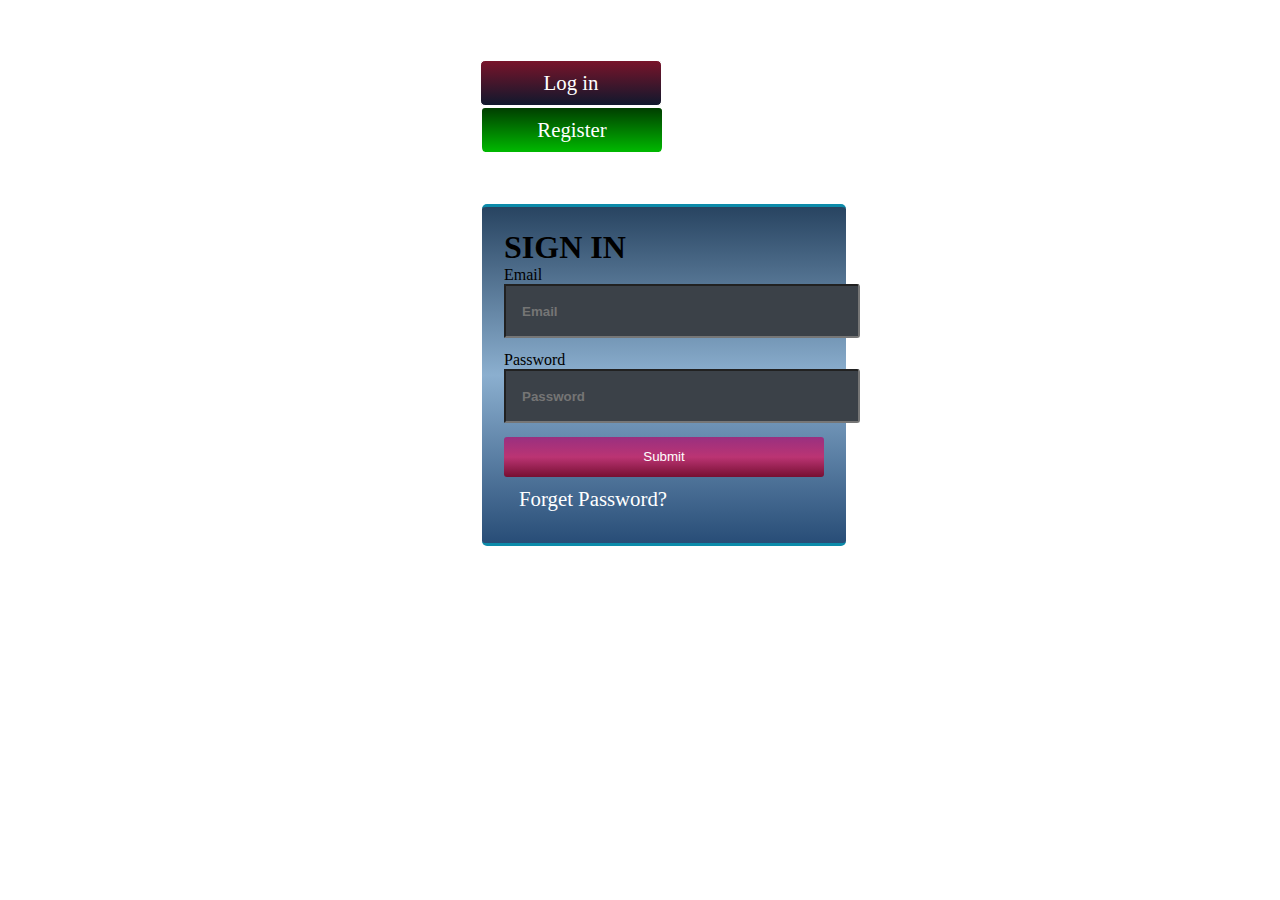
<file: index.html>
<!DOCTYPE html>
<html lang="en">
<head>
    <meta charset="UTF-8">
    <meta http-equiv="X-UA-Compatible" content="IE=edge">
    <meta name="viewport" content="width=device-width, initial-scale=1.0">
    <title>login</title>
    <!-- css -->
    <link rel="stylesheet" href="css/login.css">
    <!-- bootstrap stylesheet -->
    <link href="https://cdn.jsdelivr.net/npm/bootstrap@5.0.2/dist/css/bootstrap.min.css" rel="stylesheet" integrity="sha384-EVSTQN3/azprG1Anm3QDgpJLIm9Nao0Yz1ztcQTwFspd3yD65VohhpuuCOmLASjC" crossorigin="anonymous">
</head>
<body>

  <div id="container">
    <div id="tabs">
        <p id="lt" class="tabs" onclick="loginTabFun()">Log in</p>
        <p id="rt" class="tabs" onclick="regTabFun()">Register</p>

        <div id="clear"></div>
    </div>

    <div id="cont" class="login">
        <form id="login" class="comm">
          <h1 class="text-white">SIGN IN</h1>
          <label class="text-white" for="userName">Email</label>
            <input id="se" type="email" placeholder="Email" required/>
            <label class="text-white" for="userPw">Password</label>
            <input id="sp" type="password" placeholder="Password" required/>

            <input type="submit" onclick="login()" value="Submit"/>

            <p onclick="forTabFun()">Forget Password?</p>
        </form>
        <form id="register" class="comm">
          <h1 class="text-white">REGISTER</h1>
          <label class="text-white" for="userName">Email</label>
            <input id="re" type="email" placeholder="Email" required/>
            <label class="text-white" for="userPw">Password</label>
            <input id="rp" type="password" placeholder="Password" required/>
            <label class="text-white" for="userCpw"> Confirm Password</label>
            <input id="rrp" type="password" placeholder="Re write Password" required/>
            <input type="submit" onclick="register()" value="Submit"/>

        </form >
        <form id="forgot" class="comm">
        <h3>Forgot Password</h3>
        <form>
            <input id="fe" type="email" placeholder="Email" required/>
            <input type="submit" onclick="forgot()" value="Submit"/>
        </div>
        </div>
    </div>
</div>

      <!-- js script -->
      <script src="js/login.js"></script>

      <!-- bootstrap script -->

    <script src="https://cdn.jsdelivr.net/npm/bootstrap@5.0.2/dist/js/bootstrap.bundle.min.js" integrity="sha384-MrcW6ZMFYlzcLA8Nl+NtUVF0sA7MsXsP1UyJoMp4YLEuNSfAP+JcXn/tWtIaxVXM" crossorigin="anonymous"></script>
</body>
</html>
</file>
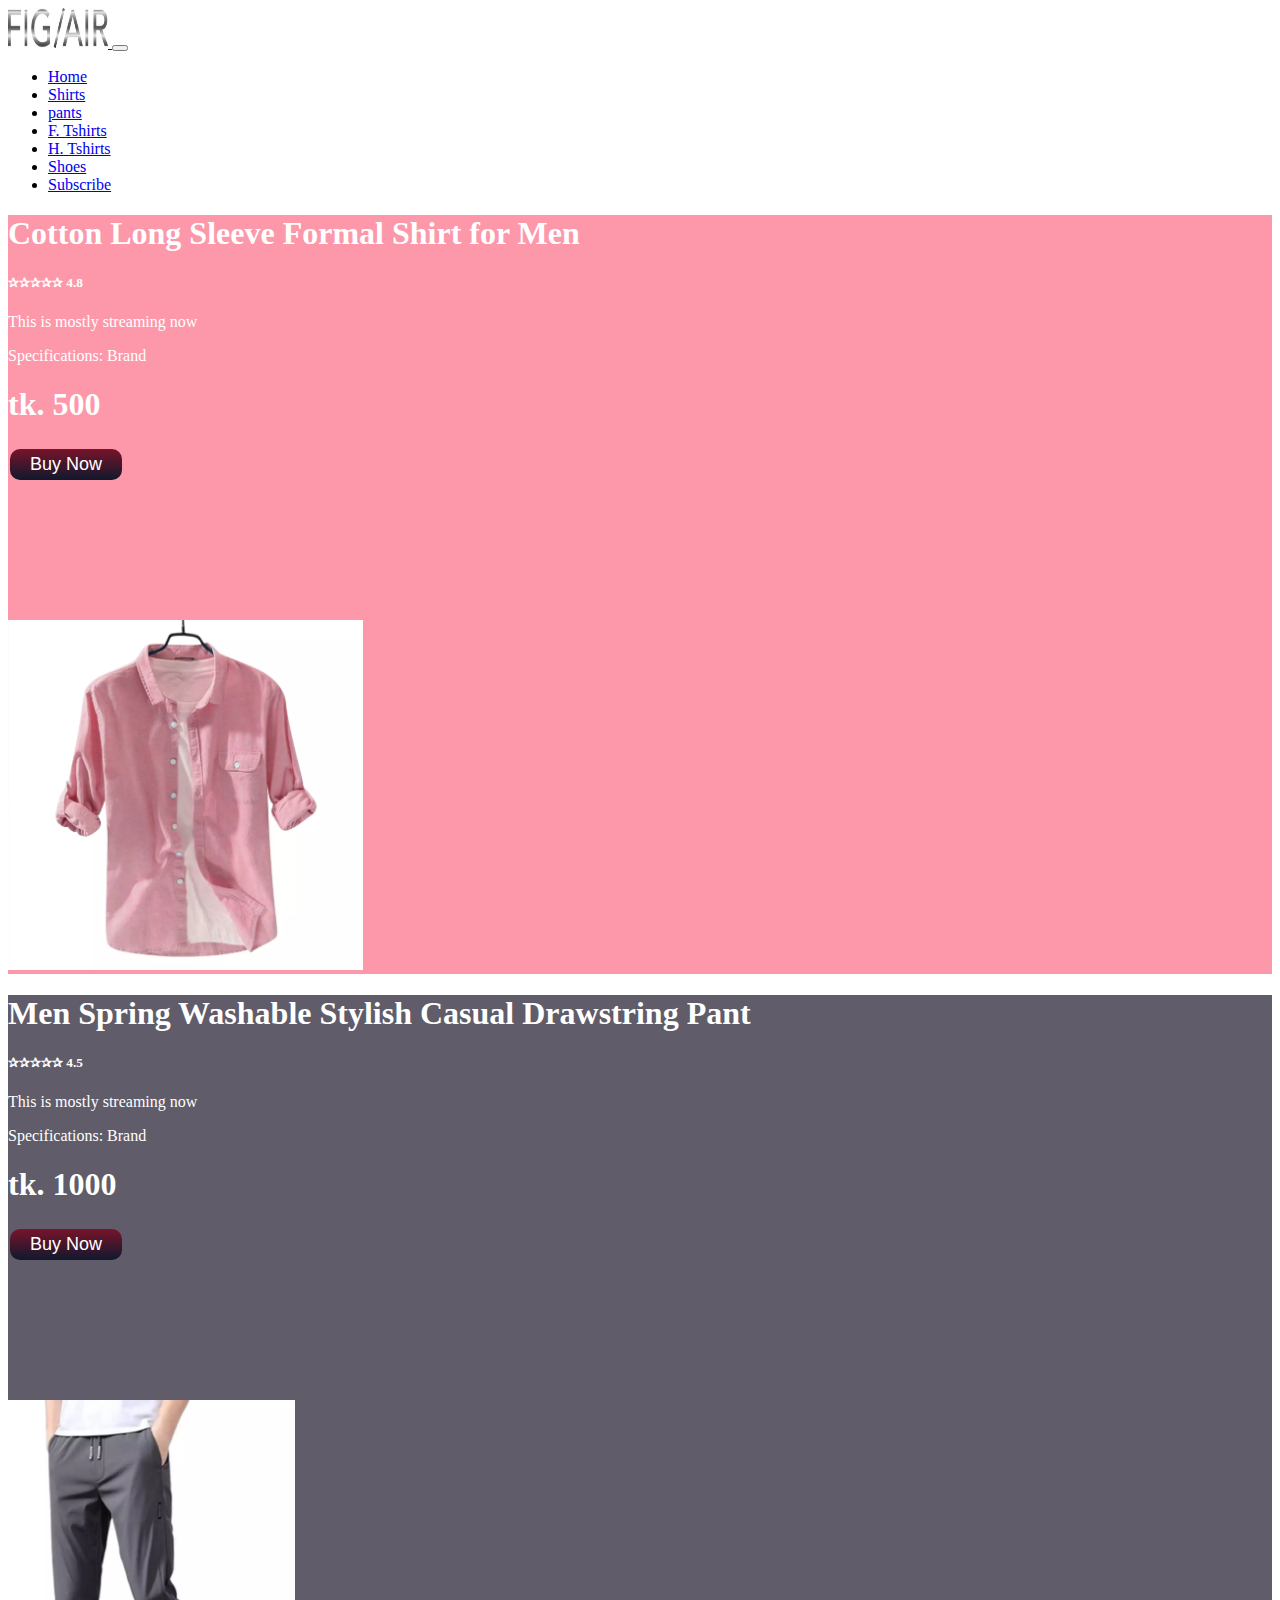
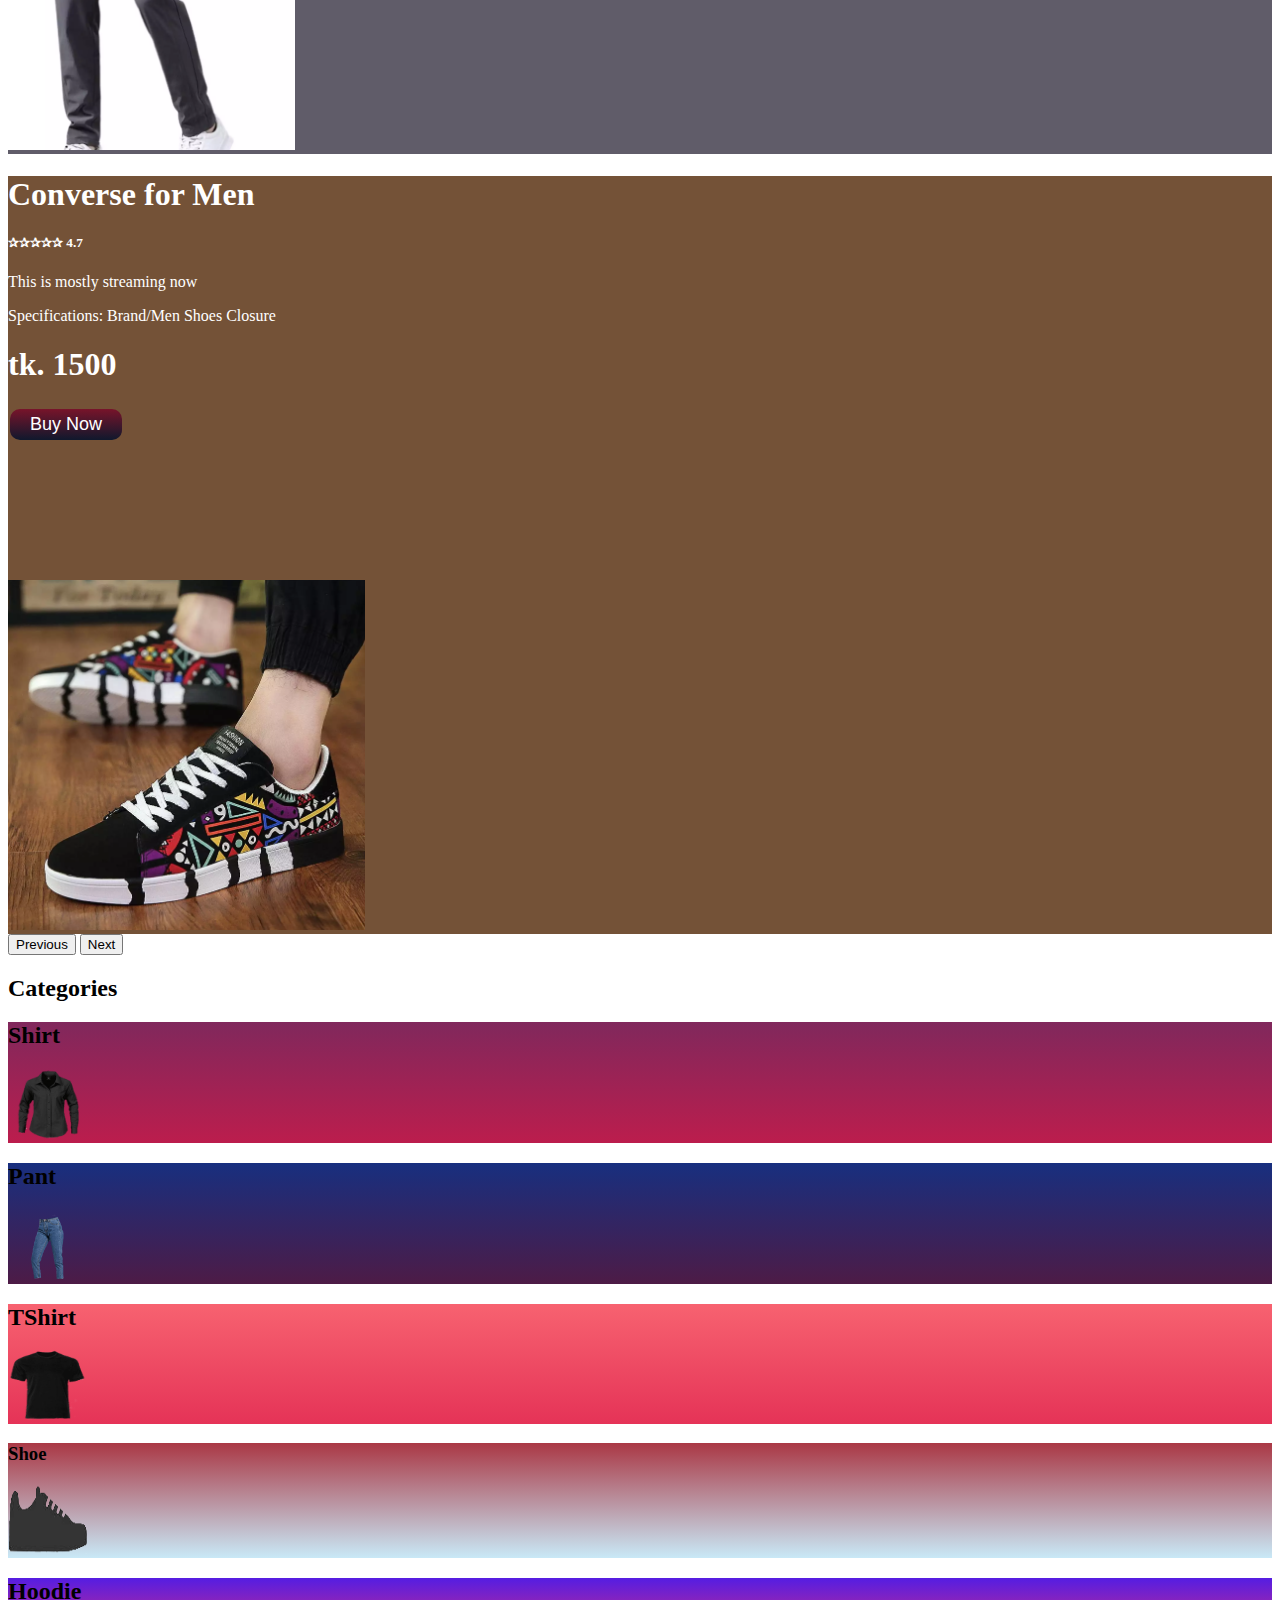
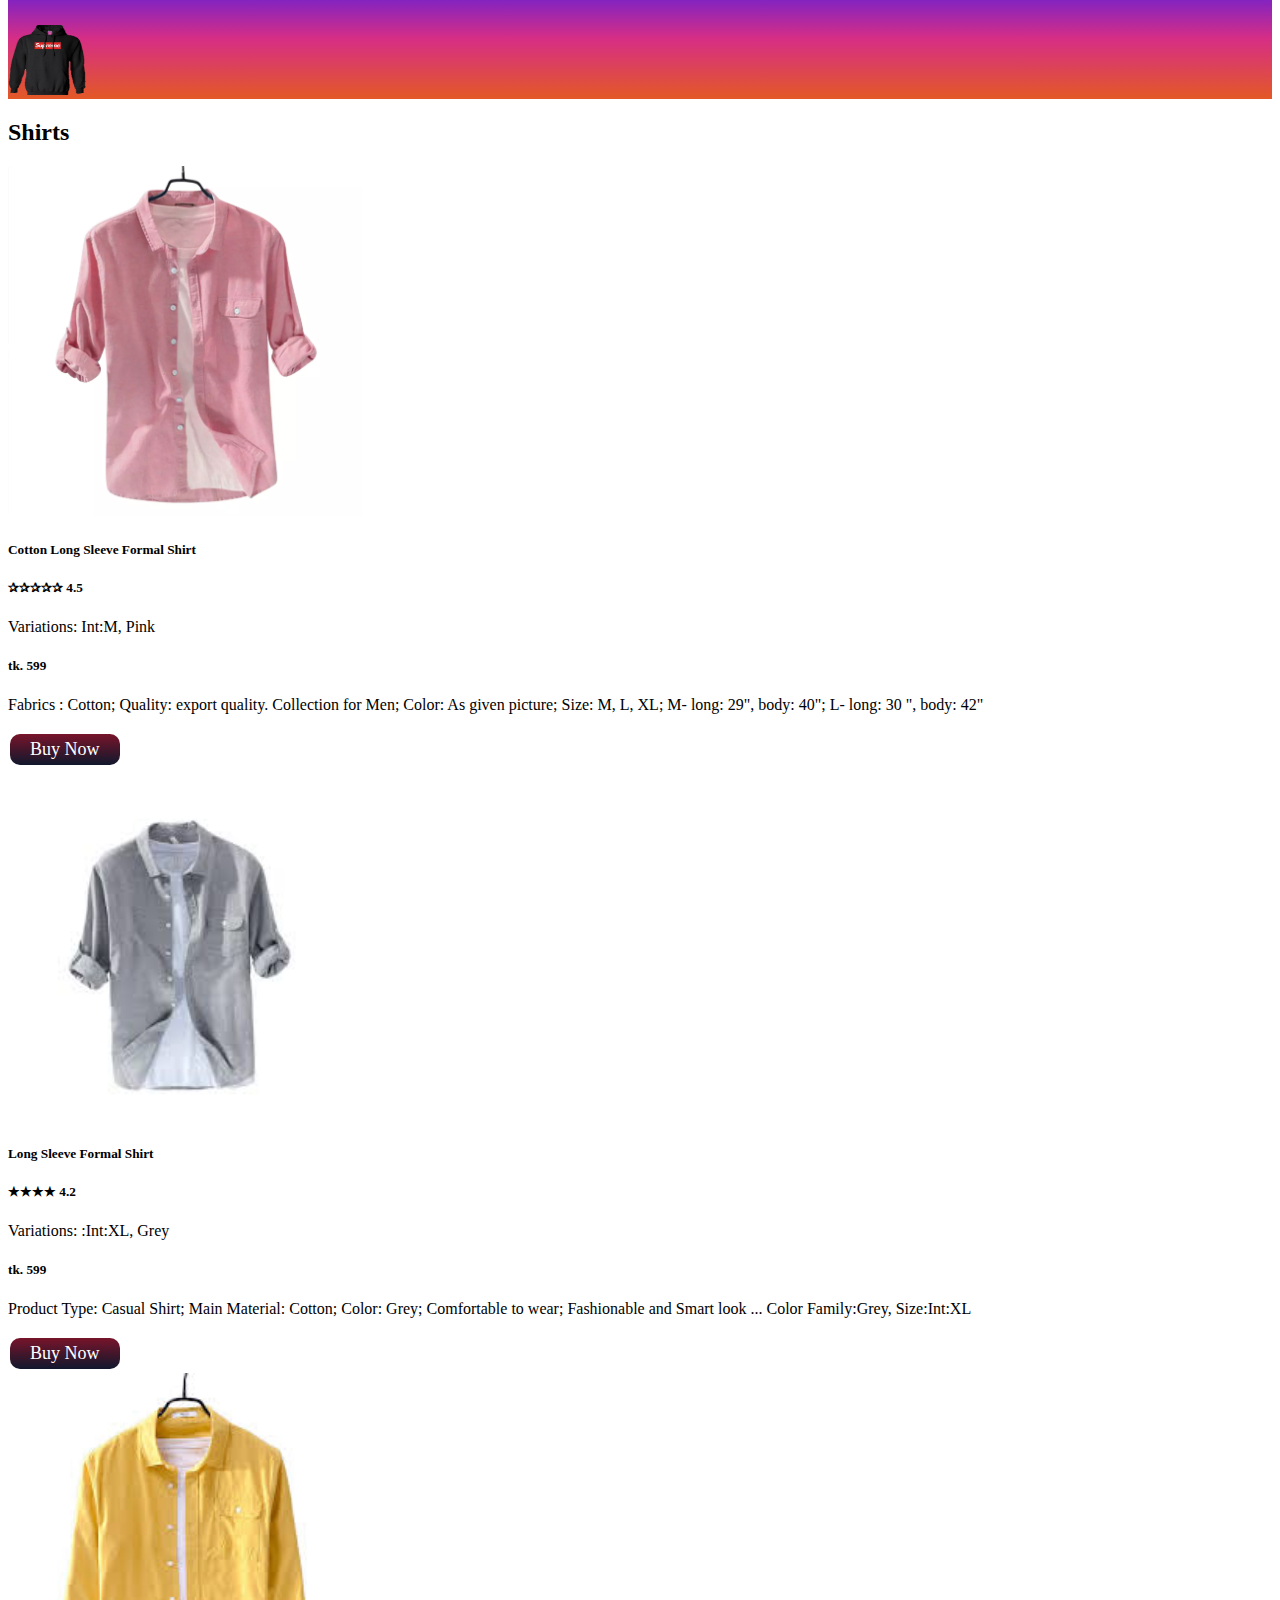
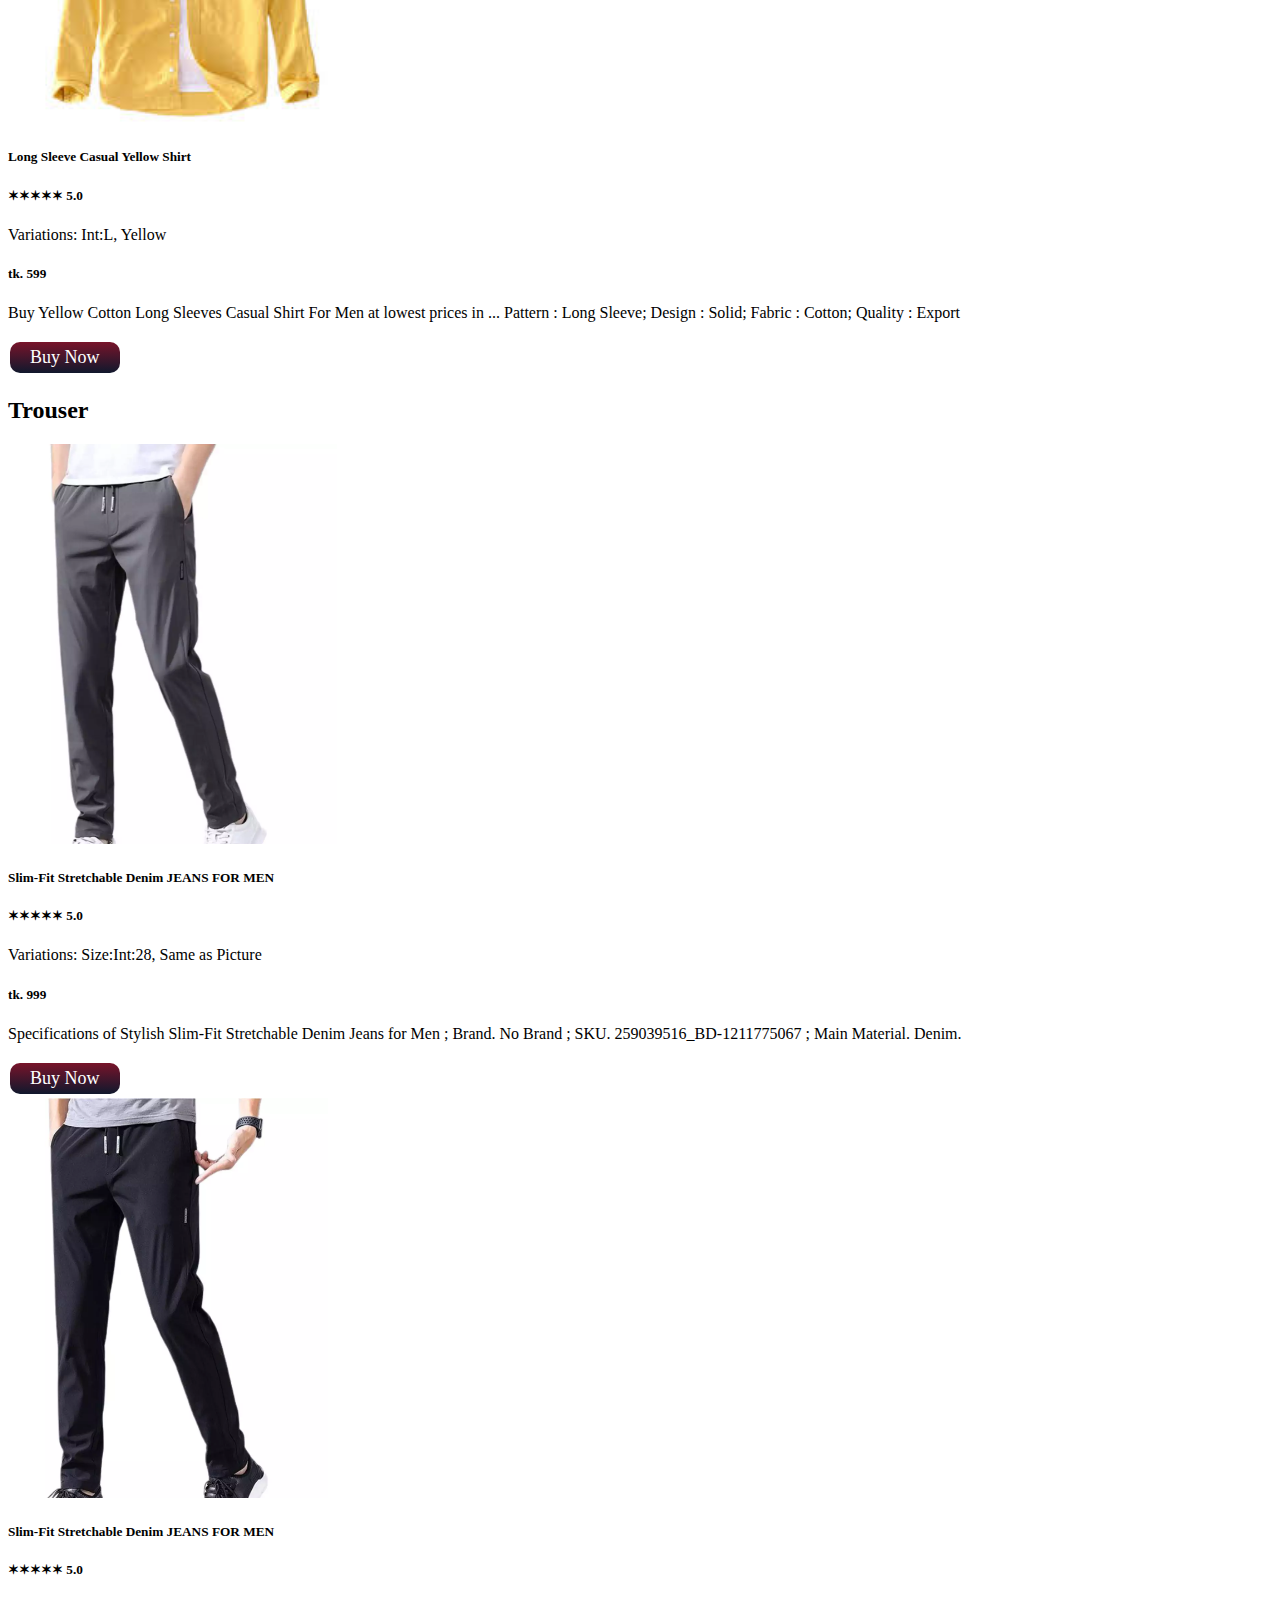
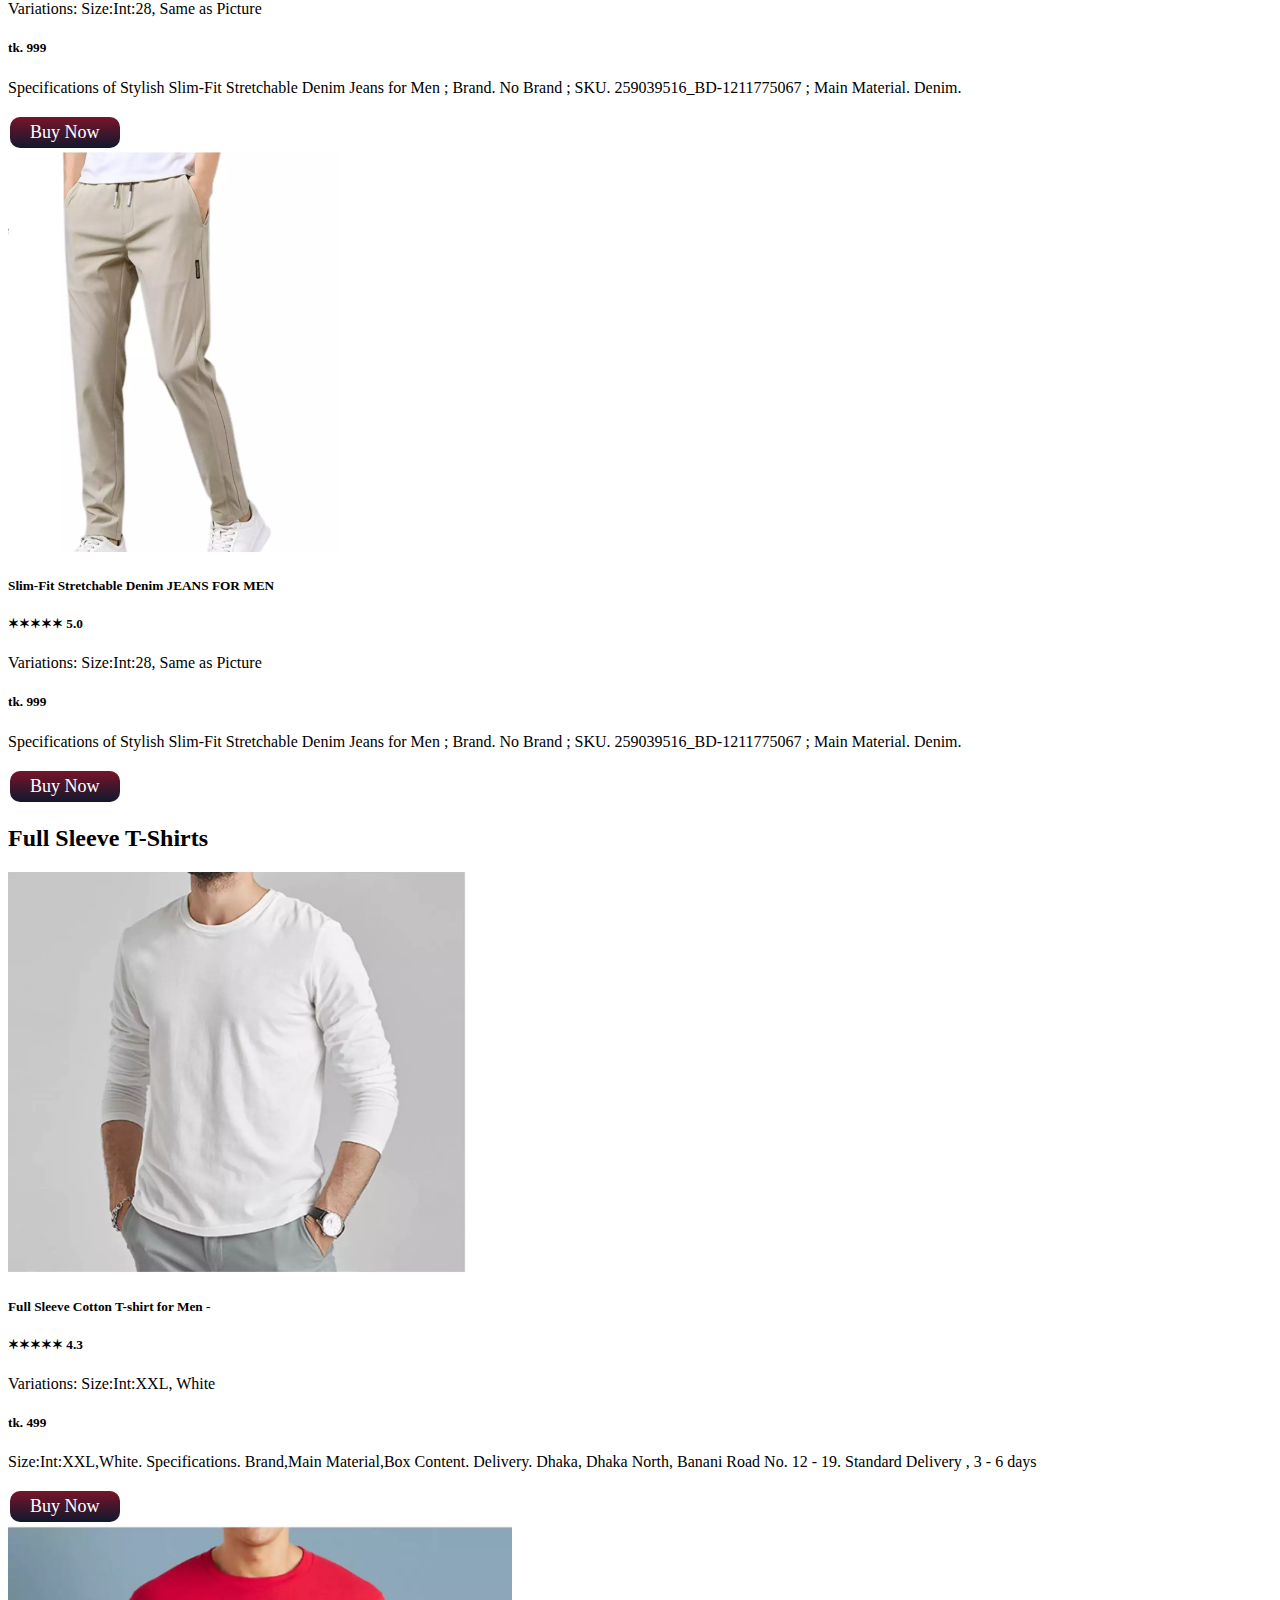
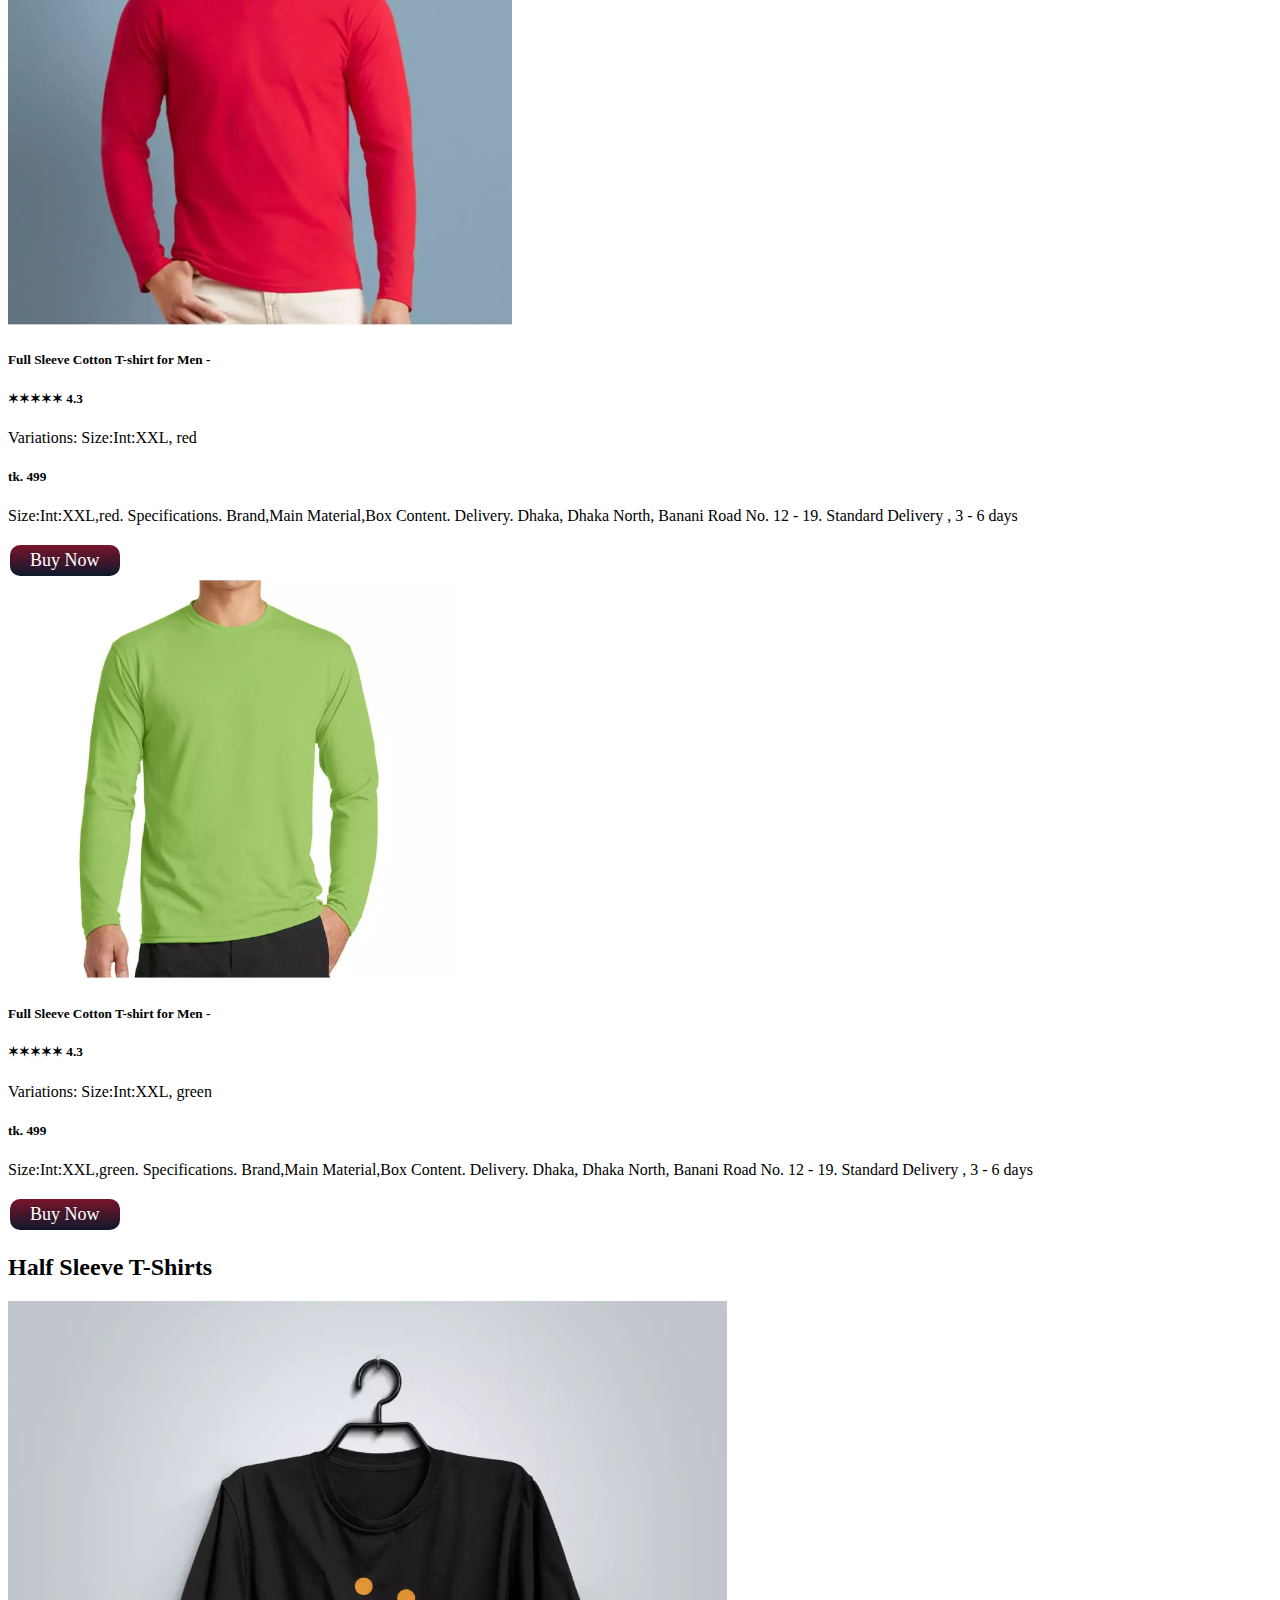
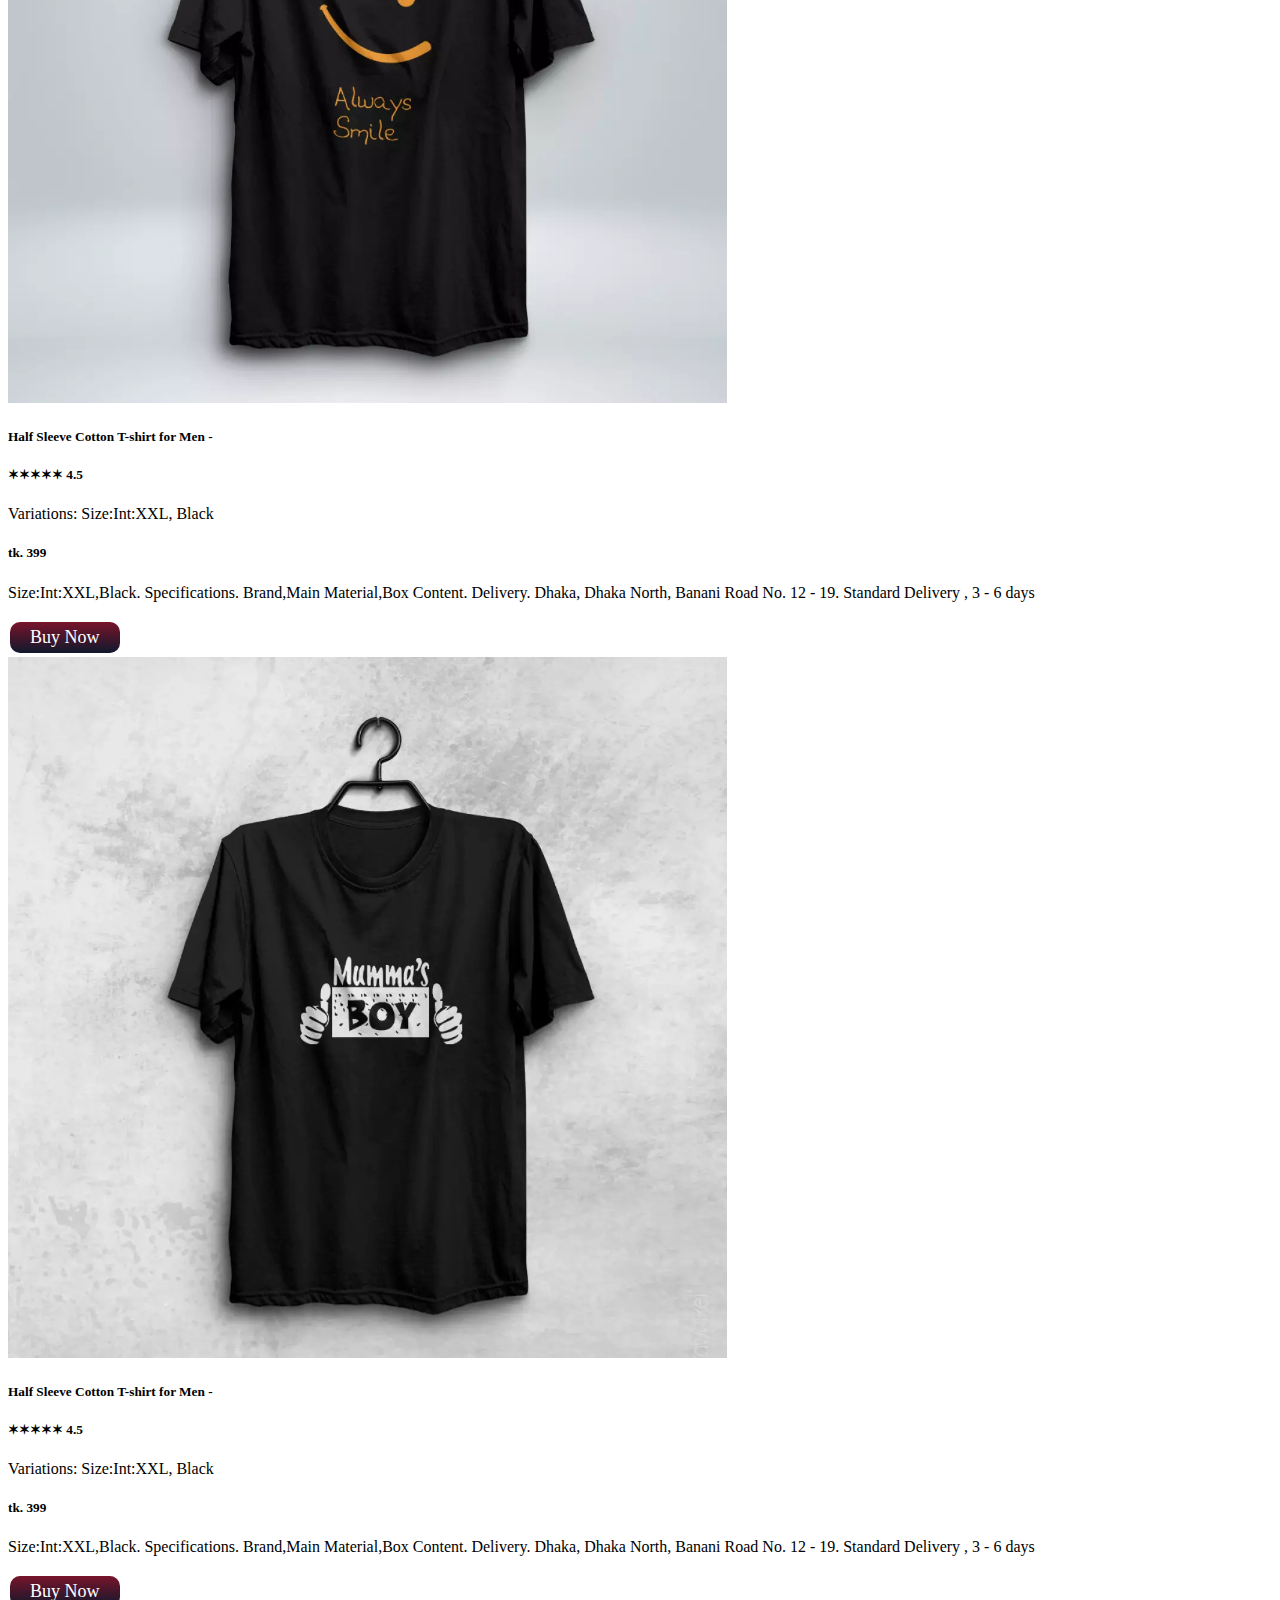
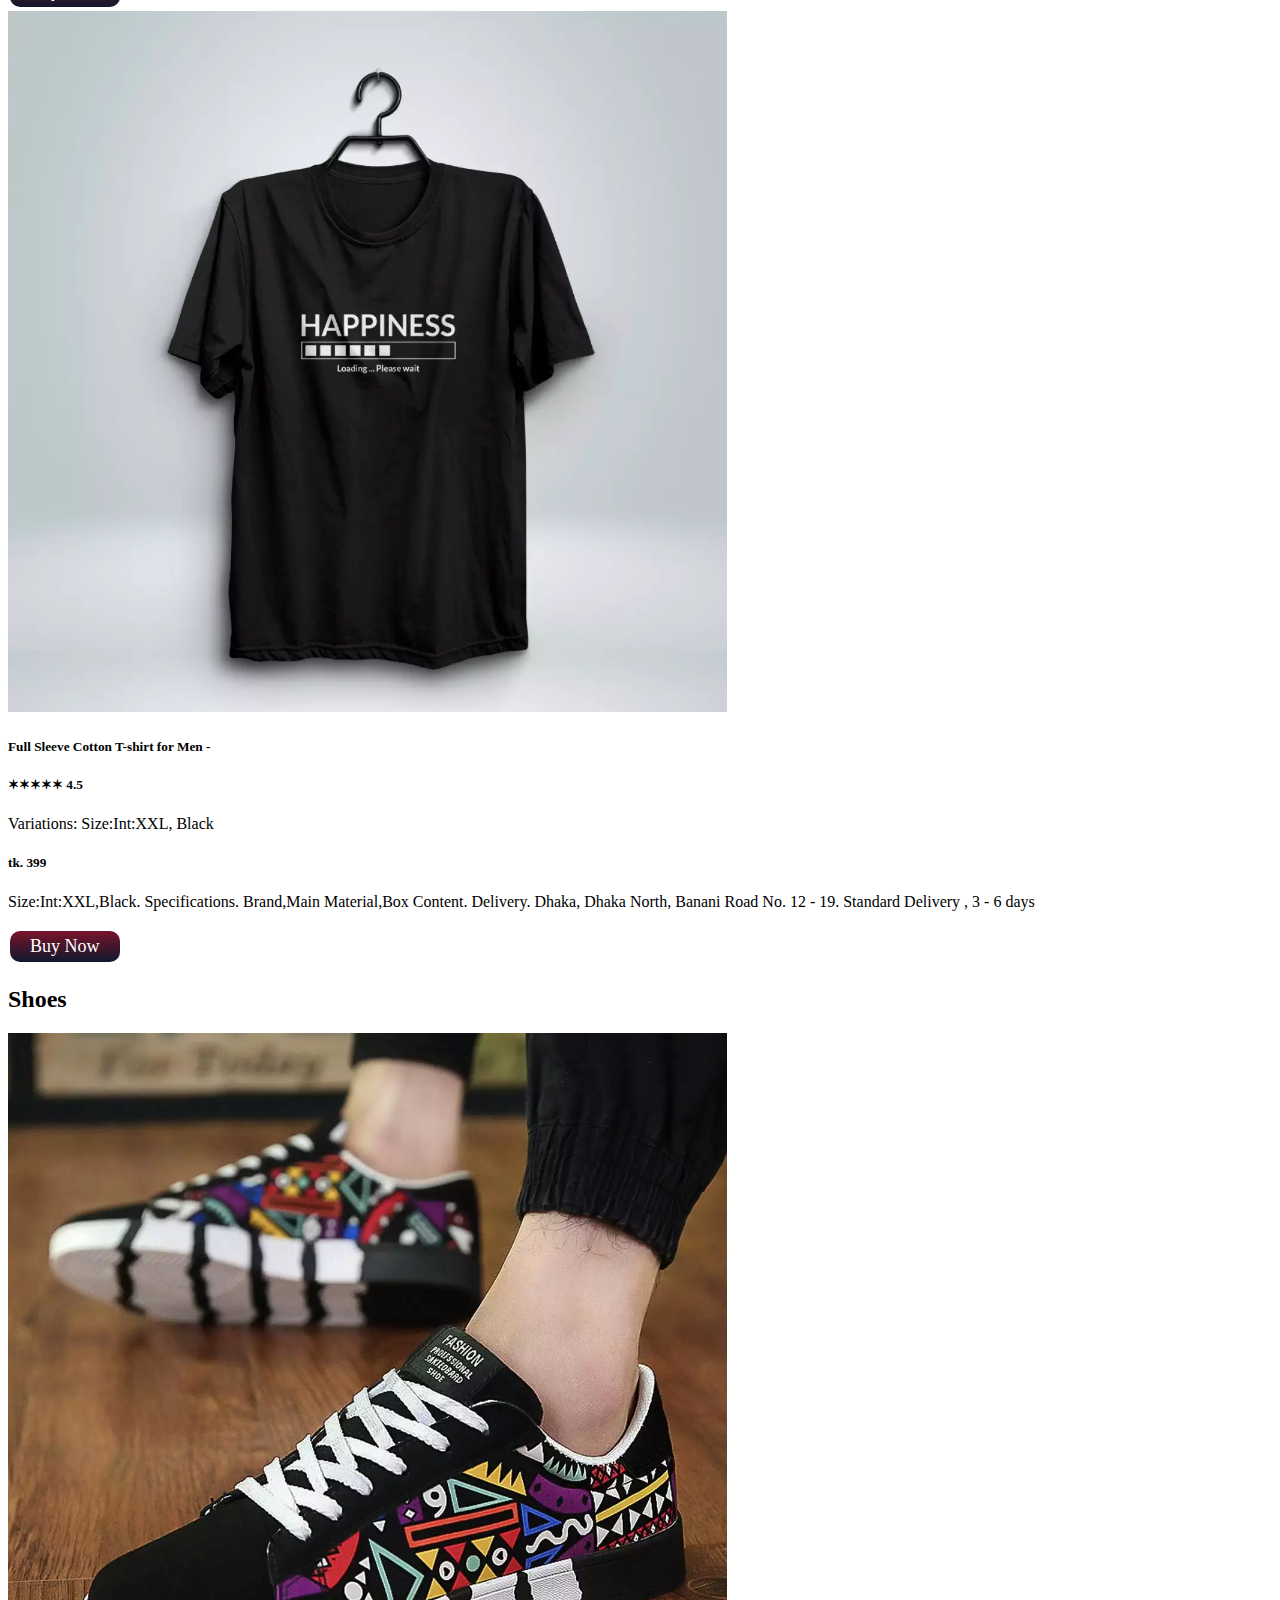
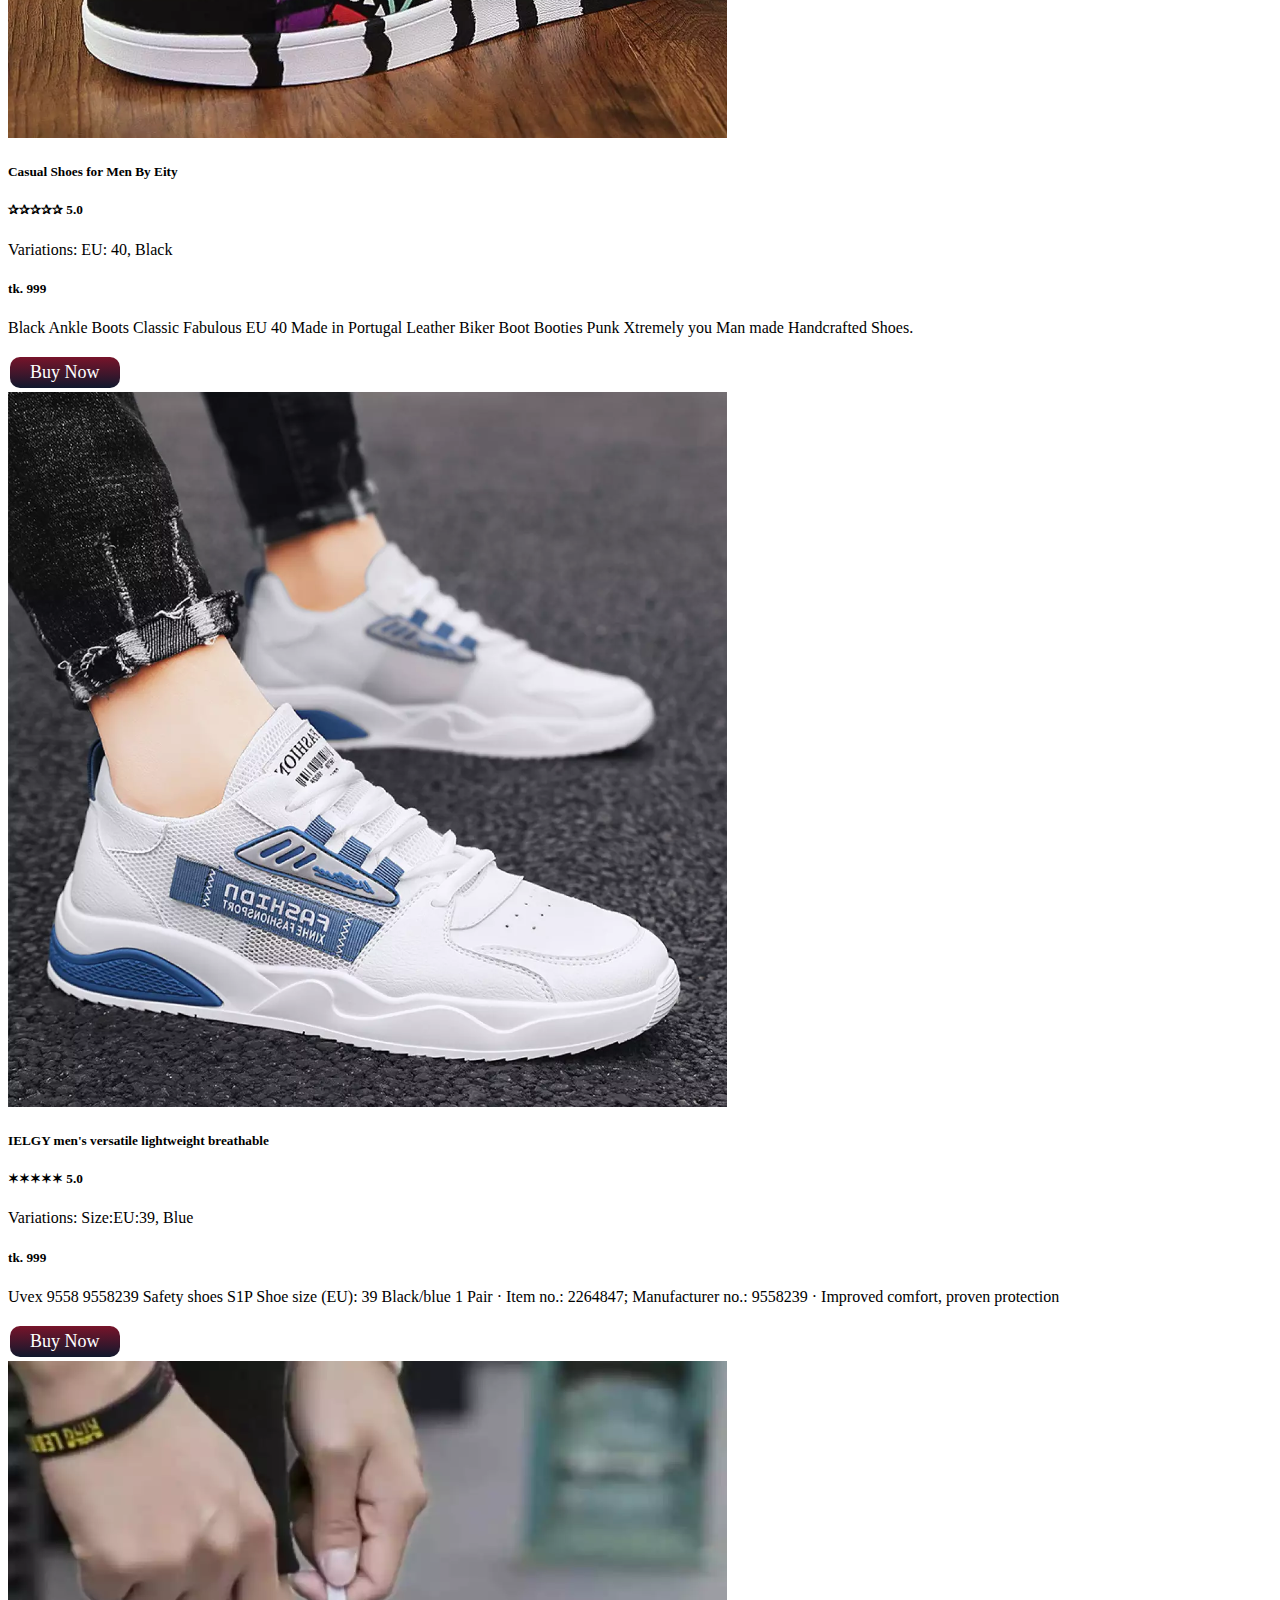
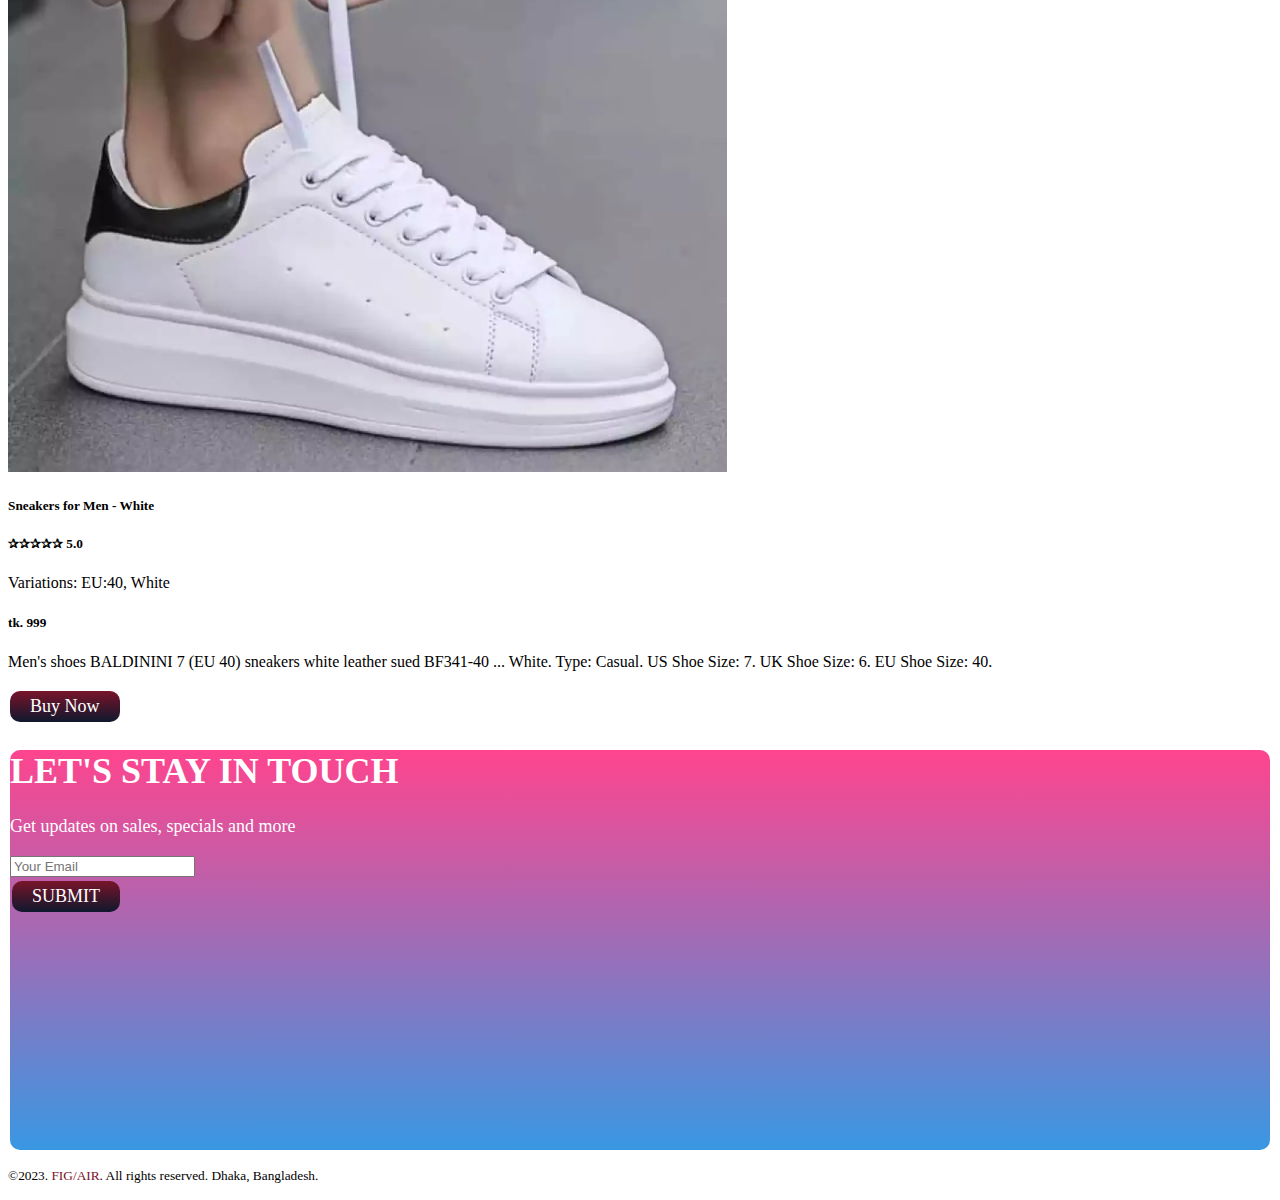
<file: home.html>
<!DOCTYPE html>
<html lang="en">
<head>
    <meta charset="UTF-8">
    <meta http-equiv="X-UA-Compatible" content="IE=edge">
    <meta name="viewport" content="width=device-width, initial-scale=1.0">
    <title>FIG/AIR</title>
    <!-- css -->
    <link rel="stylesheet" href="css/style.css">
    <!-- bootstrap stylesheet -->
    <link href="https://cdn.jsdelivr.net/npm/bootstrap@5.0.2/dist/css/bootstrap.min.css" rel="stylesheet" integrity="sha384-EVSTQN3/azprG1Anm3QDgpJLIm9Nao0Yz1ztcQTwFspd3yD65VohhpuuCOmLASjC" crossorigin="anonymous">
</head>
<body>
    <!-- header section -->
   <header>
    <nav class="navbar navbar-expand-lg navbar-light bg-light fixed-top">
        <div class="container">
          <a class="navbar-brand" href="#"><img src="images/figair.jpg" alt="" width="100" height="40" class="d-inline-block align-text-top">
           </a>
          <button class="navbar-toggler" type="button" data-bs-toggle="collapse" data-bs-target="#navbarSupportedContent" aria-controls="navbarSupportedContent" aria-expanded="false" aria-label="Toggle navigation">
            <span class="navbar-toggler-icon"></span>
          </button>
          <div class="collapse navbar-collapse" id="navbarSupportedContent">
            <ul class="navbar-nav me-auto mb-2 mb-lg-0">
              <li class="nav-item">
                <a class="nav-link active" aria-current="page" href="#">Home</a>
              </li>
              <li class="nav-item">
                <a class="nav-link" href="#shirts">Shirts</a>
              </li>
              <li class="nav-item">
                <a class="nav-link" href="#pants">pants</a>
              </li>
              <li class="nav-item">
                <a class="nav-link" href="#ftShirts">F. Tshirts</a>
              </li>
              <li class="nav-item">
                <a class="nav-link" href="#htshirts">H. Tshirts</a>
              </li>
              <li class="nav-item">
                <a class="nav-link" href="#shoes">Shoes</a>
              </li>
              <li class="nav-item">
                <a class="nav-link" href="#subscribe">Subscribe</a>
              </li>
            </ul>
          </div>
        </div>
      </nav>
       <!-- image slider -->
      <section class="container mt-5 slider">
        <div id="carouselExampleControls" class="carousel slide" data-bs-ride="carousel">
            <div class="carousel-inner">
              <div class="carousel-item slider-shirt-bg-info active">
                <div class="row p-5 figair-bg-info bg-gradient d-flex align-items-center">
                    <div class="col-lg-8">
                        <h1>
                           Cotton Long Sleeve Formal Shirt for Men
                        </h1>
                        <h5>
                            ✰✰✰✰✰ 4.8
                        </h5>
                        <p>
                            This is mostly streaming now
                        </p>
                        <p>
                            Specifications: Brand
                        </p>
                        <h1>
                            tk. 500
                        </h1>
                        <button class="button-color">
                            Buy Now
                        </button>
                    </div>
                    <div class="col-lg-4">
                        <img src="images/products/shirts/pink.png" class="d-block w-100" alt="...">
                    </div>
                </div>
              </div>
              <div class="carousel-item slider-pant-bg-info">
                <div class="row p-5 figair-bg-info bg-gradient d-flex align-items-center">
                    <div class="col-lg-8">
                        <h1>
                            Men Spring Washable Stylish Casual Drawstring Pant
                        </h1>
                        <h5>
                            ✰✰✰✰✰ 4.5
                        </h5>
                        <p>
                            This is mostly streaming now
                        </p>
                        <p>
                            Specifications: Brand
                        </p>
                        <h1>
                            tk. 1000
                        </h1>
                        <button class="button-color">
                            Buy Now
                        </button>
                    </div>
                    <div class="col-lg-4">
                        <img src="images/products/pants/trouser.png" class="d-block w-100" alt="...">
                    </div>
                </div>
              </div>
              <div class="carousel-item slider-shoe-bg-info">
                <div class="row p-5 figair-bg-info bg-gradient d-flex align-items-center">
                    <div class="col-lg-8">
                        <h1>
                            Converse for Men
                        </h1>
                        <h5>
                            ✰✰✰✰✰ 4.7
                        </h5>
                        <p>
                            This is mostly streaming now
                        </p>
                        <p>
                            Specifications: Brand/Men Shoes Closure
                        </p>
                        <h1>
                            tk. 1500
                        </h1>
                        <button class="button-color">
                            Buy Now
                        </button>
                    </div>
                    <div class="col-lg-4">
                        <img src="images/products/shoes/blackred.png" class="d-block w-100" alt="...">
                    </div>
                </div>
              </div>
            </div>
            <button class="carousel-control-prev" type="button" data-bs-target="#carouselExampleControls" data-bs-slide="prev">
              <span class="carousel-control-prev-icon" aria-hidden="true"></span>
              <span class="visually-hidden">Previous</span>
            </button>
            <button class="carousel-control-next" type="button" data-bs-target="#carouselExampleControls" data-bs-slide="next">
              <span class="carousel-control-next-icon" aria-hidden="true"></span>
              <span class="visually-hidden">Next</span>
            </button>
          </div>
      </section>
   </header>
   <main>
   <!-- categories -->
    <section class="container my-5 categories">
      <h2>
        Categories
      </h2>
      <div class="row row-cols-2 row-cols-lg-5 g-2 g-lg-3">
        <div class="col">
          <div class="p-3 border categories-shirt-bg d-flex align-items-center justify-content-between rounded-3">
            <h2 class="text-white">
              Shirt
            </h2>
            <img src="images/productslogo/shirt1.png">
          </div>
        </div>
        <div class="col">
          <div class="p-3 border categories-pant-bg d-flex align-items-center justify-content-between rounded-3">
            <h2 class="text-white">
              Pant
            </h2>
            <img src="images/productslogo/pant1.png" alt="">
          </div>
        </div>
        <div class="col">
          <div class="p-3 border categories-tshirt-bg d-flex align-items-center justify-content-between rounded-3">
            <h2 class="text-white">
              TShirt
            </h2>
            <img src="images/productslogo/tshirt.png" alt="">
          </div>
        </div>
        <div class="col">
          <div class="p-3 border categories-shoe-bg d-flex align-items-center justify-content-between rounded-3">
            <h3 class="text-white">
              Shoe
            </h3>
            <img src="images/productslogo/shoe.png" alt="">
          </div>
        </div>
        <div class="col">
          <div class="p-3 border categories-hoodie-bg d-flex align-items-center justify-content-between rounded-3">
            <h2 class="text-white">
              Hoodie
            </h2>
            <img src="images/productslogo/hoodie.png" alt="">
          </div>
        </div>
      </div>
    </section>
    <section class="container shirt-card mt-5" id="shirts">
      <h2>
        Shirts
      </h2>
      <!-- products-shirts -->
       <div class="row row-cols-1 row-cols-md-2 row-cols-lg-3 g-4">
        <div class="col">
          <div class="card h-100 border-0 shadow-lg">
            <img src="images/products/shirts/pink.png" class="card-img-top" alt="...">
            <div class="card-body">
              <h5 class="card-title">
                Cotton Long Sleeve Formal Shirt
              </h5>
              <h5 class="card-title">
                ✰✰✰✰✰ 4.5
              </h5>
              <p>
                Variations: Int:M, Pink
              </p>
              <h5 class="card-title">
                tk. 599
              </h5>
              <p class="card-text">
                Fabrics : Cotton; Quality: export quality. Collection for Men; Color: As given picture; Size: M, L, XL; M- long: 29", body: 40"; L- long: 30 ", body: 42"
              </p>
            </div>
            <div class="m-3">
              <div class="button-color">
                Buy Now
              </div>
            </div>
          </div>
        </div>
        <div class="col">
          <div class="card h-100 border-0 shadow-lg">
            <img src="images/products/shirts/grey1.jpg" class="card-img-top" alt="...">
            <div class="card-body">
              <h5 class="card-title">
               Long Sleeve Formal Shirt
              </h5>
              <h5 class="card-title">
                ★★★★ 4.2
              </h5>
              <p>
                Variations: :Int:XL, Grey
              </p>
              <h5 class="card-title">
                tk. 599
              </h5>
              <p class="card-text">
                Product Type: Casual Shirt; Main Material: Cotton; Color: Grey; Comfortable to wear; Fashionable and Smart look ... Color Family:Grey, Size:Int:XL
              </p>
            </div>
            <div class="m-3">
              <div class="button-color">
                Buy Now
              </div>
            </div>
          </div>
        </div>
        <div class="col">
          <div class="card h-100 border-0 shadow-lg">
            <img src="images/products/shirts/yellow2.jpg" class="card-img-top" alt="...">
            <div class="card-body">
              <h5 class="card-title">
                Long Sleeve Casual Yellow Shirt
              </h5>
              <h5 class="card-title">
                ✶✶✶✶✶ 5.0
              </h5>
              <p>
                Variations: Int:L, Yellow
              </p>
              <h5 class="card-title">
                  tk. 599
              </h5>
              <p class="card-text">
                Buy Yellow Cotton Long Sleeves Casual Shirt For Men at lowest prices in ... Pattern : Long Sleeve; Design : Solid; Fabric : Cotton; Quality : Export 
              </p>
            </div>
            <div class="m-3">
              <div class="button-color">
                Buy Now
              </div>
            </div>
          </div>
        </div>
        </div>
      </div>
    </section>
    <section class="container trouser-card mt-5" id="pants">
      <h2>
        Trouser
      </h2>
      <!-- products-pants -->
       <div class="row row-cols-1 row-cols-md-2 row-cols-lg-3 g-4">
        <div class="col">
          <div class="card h-100 border-0 shadow-lg">
            <img src="images/products/pants/trouser.png" class="card-img-top" alt="...">
            <div class="card-body">
              <h5 class="card-title">
                Slim-Fit Stretchable Denim JEANS FOR MEN
               </h5>
               <h5 class="card-title">
                 ✶✶✶✶✶ 5.0              
               </h5>
               <p>
                 Variations: Size:Int:28, Same as Picture
               </p>
               <h5 class="card-title">
                   tk. 999
               </h5>
               <p class="card-text">
                 Specifications of Stylish Slim-Fit Stretchable Denim Jeans for Men ; Brand. No Brand ; SKU. 259039516_BD-1211775067 ; Main Material. Denim.
               </p>
             </div>
             <div class="m-3">
               <div class="button-color">
                 Buy Now
               </div>
            </div>
          </div>
        </div>
        <div class="col">
          <div class="card h-100 border-0 shadow-lg">
            <img src="images/products/pants/trouser2.png" class="card-img-top" alt="...">
            <div class="card-body">
              <h5 class="card-title">
                Slim-Fit Stretchable Denim JEANS FOR MEN
               </h5>
               <h5 class="card-title">
                 ✶✶✶✶✶ 5.0              
               </h5>
               <p>
                 Variations: Size:Int:28, Same as Picture
               </p>
               <h5 class="card-title">
                   tk. 999
               </h5>
               <p class="card-text">
                 Specifications of Stylish Slim-Fit Stretchable Denim Jeans for Men ; Brand. No Brand ; SKU. 259039516_BD-1211775067 ; Main Material. Denim.
               </p>
             </div>
             <div class="m-3">
               <div class="button-color">
                 Buy Now
               </div>
            </div>
          </div>
        </div>
        <div class="col">
          <div class="card h-100 border-0 shadow-lg">
            <img src="images/products/pants/trouser3.png" class="card-img-top" alt="...">
            <div class="card-body">
              <h5 class="card-title">
               Slim-Fit Stretchable Denim JEANS FOR MEN
              </h5>
              <h5 class="card-title">
                ✶✶✶✶✶ 5.0              
              </h5>
              <p>
                Variations: Size:Int:28, Same as Picture
              </p>
              <h5 class="card-title">
                  tk. 999
              </h5>
              <p class="card-text">
                Specifications of Stylish Slim-Fit Stretchable Denim Jeans for Men ; Brand. No Brand ; SKU. 259039516_BD-1211775067 ; Main Material. Denim.
              </p>
            </div>
            <div class="m-3">
              <div class="button-color">
                Buy Now
              </div>
            </div>
          </div>
        </div>
        </div>
      </div>
    </section>
    <section class="container full-sleeve-card mt-5" id="ftShirts">
      <h2>
        Full Sleeve T-Shirts
      </h2>
      <!-- products-tshirt -->
       <div class="row row-cols-1 row-cols-md-2 row-cols-lg-3 g-4">
        <div class="col">
          <div class="card h-100 border-0 shadow-lg">
            <img src="images/products/tshirts/white.png" class="card-img-top" alt="...">
            <div class="card-body">
              <h5 class="card-title">
                Full Sleeve Cotton T-shirt for Men - 
               </h5>
               <h5 class="card-title">
                ✶✶✶✶✶ 4.3               
              </h5>
               <p>
                 Variations: Size:Int:XXL, White
               </p>
               <h5 class="card-title">
                   tk. 499
               </h5>
               <p class="card-text">
                Size:Int:XXL,White. Specifications. Brand,Main Material,Box Content. Delivery. Dhaka, Dhaka North, Banani Road No. 12 - 19. Standard Delivery , 3 - 6 days               
              </p>
             </div>
             <div class="m-3">
               <div class="button-color">
                 Buy Now
               </div>
            </div>
          </div>
        </div>
        <div class="col">
          <div class="card h-100 border-0 shadow-lg">
            <img src="images/products//tshirts/red.png" class="card-img-top" alt="...">
            <div class="card-body">
              <h5 class="card-title">
                Full Sleeve Cotton T-shirt for Men - 
               </h5>
               <h5 class="card-title">
                ✶✶✶✶✶ 4.3               
              </h5>
               <p>
                 Variations: Size:Int:XXL, red
               </p>
               <h5 class="card-title">
                   tk. 499
               </h5>
               <p class="card-text">
                Size:Int:XXL,red. Specifications. Brand,Main Material,Box Content. Delivery. Dhaka, Dhaka North, Banani Road No. 12 - 19. Standard Delivery , 3 - 6 days               
              </p>
             </div>
             <div class="m-3">
               <div class="button-color">
                 Buy Now
               </div>
            </div>
          </div>
        </div>
        <div class="col">
          <div class="card h-100 border-0 shadow-lg">
            <img src="images/products/tshirts/green.png" class="card-img-top" alt="...">
            <div class="card-body">
              <h5 class="card-title">
               Full Sleeve Cotton T-shirt for Men - 
              </h5>
              <h5 class="card-title">
                ✶✶✶✶✶ 4.3              
              </h5>
              <p>
                Variations: Size:Int:XXL, green
              </p>
              <h5 class="card-title">
                  tk. 499
              </h5>
              <p class="card-text">
                Size:Int:XXL,green. Specifications. Brand,Main Material,Box Content. Delivery. Dhaka, Dhaka North, Banani Road No. 12 - 19. Standard Delivery , 3 - 6 days              
              </p>
            </div>
            <div class="m-3">
              <div class="button-color">
                Buy Now
              </div>
            </div>
          </div>
        </div>
        </div>
      </div>
    </section>
    <section class="container mt-5" id="htshirts">
      <h2>
        Half Sleeve T-Shirts
      </h2>
      <!-- products-tshirt -->
       <div class="row row-cols-1 row-cols-md-2 row-cols-lg-3 g-4">
        <div class="col">
          <div class="card h-100 border-0 shadow-lg">
            <img src="images/products/tshirts/black1.png" class="card-img-top" alt="...">
            <div class="card-body">
              <h5 class="card-title">
                Half Sleeve Cotton T-shirt for Men - 
               </h5>
               <h5 class="card-title">
                ✶✶✶✶✶ 4.5              
              </h5>
               <p>
                 Variations: Size:Int:XXL, Black
               </p>
               <h5 class="card-title">
                   tk. 399
               </h5>
               <p class="card-text">
                Size:Int:XXL,Black. Specifications. Brand,Main Material,Box Content. Delivery. Dhaka, Dhaka North, Banani Road No. 12 - 19. Standard Delivery , 3 - 6 days               
              </p>
             </div>
             <div class="m-3">
               <div class="button-color">
                 Buy Now
               </div>
            </div>
          </div>
        </div>
        <div class="col">
          <div class="card h-100 border-0 shadow-lg">
            <img src="images/products/tshirts/black2.png" class="card-img-top" alt="...">
            <div class="card-body">
              <h5 class="card-title">
                Half Sleeve Cotton T-shirt for Men - 
               </h5>
               <h5 class="card-title">
                ✶✶✶✶✶ 4.5               
              </h5>
               <p>
                 Variations: Size:Int:XXL, Black
               </p>
               <h5 class="card-title">
                   tk. 399
               </h5>
               <p class="card-text">
                Size:Int:XXL,Black. Specifications. Brand,Main Material,Box Content. Delivery. Dhaka, Dhaka North, Banani Road No. 12 - 19. Standard Delivery , 3 - 6 days               
              </p>
             </div>
             <div class="m-3">
               <div class="button-color">
                 Buy Now
               </div>
            </div>
          </div>
        </div>
        <div class="col">
          <div class="card h-100 border-0 shadow-lg">
            <img src="images/products/tshirts/black3.png" class="card-img-top" alt="...">
            <div class="card-body">
              <h5 class="card-title">
               Full Sleeve Cotton T-shirt for Men - 
              </h5>
              <h5 class="card-title">
                ✶✶✶✶✶ 4.5              
              </h5>
              <p>
                Variations: Size:Int:XXL, Black
              </p>
              <h5 class="card-title">
                  tk. 399
              </h5>
              <p class="card-text">
                Size:Int:XXL,Black. Specifications. Brand,Main Material,Box Content. Delivery. Dhaka, Dhaka North, Banani Road No. 12 - 19. Standard Delivery , 3 - 6 days              
              </p>
            </div>
            <div class="m-3">
              <div class="button-color">
                Buy Now
              </div>
            </div>
          </div>
        </div>
        </div>
      </div>
    </section>
    <section class="container my-5" id="shoes">
      <h2>
        Shoes
      </h2>
      <!-- products-shoes -->
       <div class="row row-cols-1 row-cols-md-2 row-cols-lg-3 g-4">
        <div class="col">
          <div class="card h-100 border-0 shadow-lg">
            <img src="images/products/shoes/blackred.png" class="card-img-top" alt="...">
            <div class="card-body">
              <h5 class="card-title">
                Casual Shoes for Men By Eity
               </h5>
               <h5 class="card-title">
                ✰✰✰✰✰ 5.0             
              </h5>
               <p>
                 Variations: EU: 40, Black
               </p>
               <h5 class="card-title">
                   tk. 999
               </h5>
               <p class="card-text">
                Black Ankle Boots Classic Fabulous EU 40 Made in Portugal Leather Biker Boot Booties Punk Xtremely you Man made Handcrafted Shoes.               
              </p>
             </div>
             <div class="m-3">
               <div class="button-color">
                 Buy Now
               </div>
            </div>
          </div>
        </div>
        <div class="col">
          <div class="card h-100 border-0 shadow-lg">
            <img src="images/products/shoes/bluewhite.png" class="card-img-top" alt="...">
            <div class="card-body">
              <h5 class="card-title">
                IELGY men's versatile lightweight breathable 
               </h5>
               <h5 class="card-title">
                ✶✶✶✶✶ 5.0               
              </h5>
               <p>
                 Variations: Size:EU:39, Blue
               </p>
               <h5 class="card-title">
                   tk. 999
               </h5>
               <p class="card-text">
                Uvex 9558 9558239 Safety shoes S1P Shoe size (EU): 39 Black/blue 1 Pair · Item no.: 2264847; Manufacturer no.: 9558239 · Improved comfort, proven protection               
              </p>
             </div>
             <div class="m-3">
               <div class="button-color">
                 Buy Now
               </div>
            </div>
          </div>
        </div>
        <div class="col">
          <div class="card h-100 border-0 shadow-lg">
            <img src="images/products/shoes/whiteblack.png" class="card-img-top" alt="...">
            <div class="card-body">
              <h5 class="card-title">
                Sneakers for Men - White
              </h5>
              <h5 class="card-title">
                ✰✰✰✰✰ 5.0             
              </h5>
              <p>
                Variations: EU:40, White
              </p>
              <h5 class="card-title">
                  tk. 999
              </h5>
              <p class="card-text">
                Men's shoes BALDININI 7 (EU 40) sneakers white leather sued BF341-40 ... White. Type: Casual. US Shoe Size: 7. UK Shoe Size: 6. EU Shoe Size: 40.              
              </p>
            </div>
            <div class="m-3">
              <div class="button-color">
                Buy Now
              </div>
            </div>
          </div>
        </div>
        </div>
      </div>
    </section>
    <!-- subscribe -->
    <section style="height: 400px;" class="container subscriber d-flex figair-bg-info justify-content-center align-items-center rounded-3" id="subscribe">
      <div>
        <h1>
          LET'S STAY IN TOUCH
        </h1>
        <p>
          Get updates on sales, specials and more
        </p>
        <input class="form-control" type="text" name="" placeholder="Your Email">
        <br>
        <div class="button-color">SUBMIT</div>
      </div>
    </section>
   </main>
   <footer class="mt-5 text-center">
    <p>
      <small>
        ©2023. <span class="footer">FIG/AIR</span>. All rights reserved. Dhaka, Bangladesh.
      </small>
    </p>
   </footer>

    <!-- bootstrap script -->

    <script src="https://cdn.jsdelivr.net/npm/bootstrap@5.0.2/dist/js/bootstrap.bundle.min.js" integrity="sha384-MrcW6ZMFYlzcLA8Nl+NtUVF0sA7MsXsP1UyJoMp4YLEuNSfAP+JcXn/tWtIaxVXM" crossorigin="anonymous"></script>
</body>
</html>
</file>
<file: css/style.css>
/* transaction */
.header-color{
    padding: 25px;
    background-color: #dfd7d9;
}
/* slider */
.slider-shirt-bg-info{
    color: white;
    background-color: #fd98aa;
}
.slider-pant-bg-info{
    color: white;
    background-color: #605c69;
}
.slider-shoe-bg-info{
    color: white;
    background-color: #745237;
}
.slider img{
    margin-top: 10px;
    padding-top: 10%;
    height: 350px;
}
/* categories */
.categories-shirt-bg{
    background-image: linear-gradient(rgba(128, 40, 92, 1), rgba(188, 29, 77, 1));
}
.categories-pant-bg{
    background-image: linear-gradient(rgb(24, 47, 127, 1), rgba(77, 27, 70, 1));
}
.categories-tshirt-bg{
    background-image: linear-gradient(rgba(247, 98, 112, 1), rgba(229, 51, 87, 1));
}
.categories-shoe-bg{
    background-image: linear-gradient(rgb(170, 56, 69, 1), rgba(201, 233, 247, 1));
}
.categories-hoodie-bg{
    background-image: linear-gradient(rgb(85, 29, 226, 1), rgba(214, 46, 133, 1), rgba(227, 89, 38, 1));
}
.categories img{
    width: 80px;
    height: 70px;
}
/* products */
.shirt-card img{
    height: 350px;
}
.trouser-card img{
    height: 400px;
}
.full-sleeve-card img{
    height: 400px;
}
/* subscriber */
.subscriber{
    background-image: linear-gradient(#ff448e, #3997e2);
    border: none;
    border-radius: 10px;
    color: white;
    font-size: 18px;
    margin: 4px 2px;
    cursor: pointer;
    color: white;
}
.green-button{
    background-color: #88baae;
    border: none;
    border-radius: 10px;
    color: white;
    padding: 5px 20px;
    text-align: center;
    text-decoration: none;
    display: inline-block;
    font-size: 18px;
    margin: 4px 2px;
    cursor: pointer;
    color: white;
}
/* button */
.button-color{
    background-image: linear-gradient(rgba(120, 20, 42, 1), rgba(16, 24, 45, 1));
    border: none;
    border-radius: 10px;
    color: white;
    padding: 5px 20px;
    text-align: center;
    text-decoration: none;
    display: inline-block;
    font-size: 18px;
    margin: 4px 2px;
    cursor: pointer;
    color: white;
}

.footer{
    color: rgba(120, 20, 42, 1);
}
</file>
<file: css/login.css>
@charset "utf-8";
@import url(http://weloveiconfonts.com/api/?family=fontawesome);

[class*="fontawesome-"]:before {
  font-family: 'FontAwesome', sans-serif;
}
* {
    padding: 0;
    margin: 0;
    /* background-color: rgba(255, 84, 151, 0.40); */

    /*box-size:border-box;*/
}
body {
}
#container {
    width: 320px;
    margin: 0 auto;
    margin-top: 60px;
}

.login form {
    margin: auto;
    padding: 22px;
    width: 320px;
    border-radius: 5px;
    background-image: linear-gradient(rgba(40, 68, 97, 1), rgba(139, 175, 207, 1), rgba(40, 77, 119, 1));
    border-top: 3px solid #0c8baa;
    border-bottom: 3px solid #0c8baa;
}
/* 
.login form span {
    background-color: rgba(250, 1, 101, 0.4);
    border-radius: 3px 0px 0px 3px;
    border-right: 3px solid #0478fc;
    color: #0d5eaf;
    display: block;
    float: left;
    line-height: 50px;
    text-align: center;
    width: 50px;
    height: 50px;
} */

.tabs {
    display: table-cell;
    width: 50%;
    background-image:linear-gradient(rgba(0, 62, 0, 1), rgba(0, 185, 0, 1));
    border: 1px solid white;
    border-radius: 5px;
    padding: 10px;
    float: left;
    text-align: center;
    vertical-align: middle;
    border: 2px solid #ffffff;
    border-bottom: 0px;
    position: relative;
    font-size: 1.3em;
    color: #ffffff;
}
.tabs:hover{
    background-image: linear-gradient(rgb(224, 207, 207), rgb(0, 109, 128));
    cursor: pointer;
}

p{
    cursor: pointer;
}

#lt {
    border: 1px solid white;
    border-radius: 5px;
    background-image: linear-gradient(rgba(120, 20, 42, 1), rgba(16, 24, 45, 1));
}
#lt:hover{
    background-image: linear-gradient(rgb(224, 207, 207), rgb(0, 109, 128));
}
#cont {
    width: 100%;
    height: 385px;
    border: 2px solid white;
}

.login {
    margin: 50px auto;
  }
.login form input[type="email"] {
    background-color: #3b4148;
    border-radius: 0px 3px 3px 0px;
    font-weight: bold;
    color: #cfcbcb;
    margin-bottom: 1em;
    padding: 0 16px;
    width: 100%;
    height: 50px;
  }
  
  .login form input[type="password"] {
    background-color: #3b4148;
    border-radius: 0px 3px 3px 0px;
    font-weight: bold;
    color: #cfcbcb;    
    margin-bottom: 1em;
    padding: 0 16px;
    width: 100%;
    height: 50px;
  }
  
  .login form input[type="submit"] {
    background-image: linear-gradient(rgba(153,48,128,1), rgba(187, 52, 115, 1), rgba(118, 15, 50, 1));
    border: 0;
    width: 100%;
    height: 40px;
    border-radius: 3px;
    color: white;
    cursor: pointer;
    transition: background 0.3s ease-in-out;
  }
  #login form input[type="submit"]:hover {
    background: #16aa56;
  }

#clear {
    clear: both;
}

.comm {
    position: absolute;
    visibility: hidden;
}
#login {
    visibility: visible;
}

h3 {
    display: table-cell;
    vertical-align: middle;
    padding: 10px 15px;
    font-size: 1.5em;
    color: #ffffff;
}

#forgot h3 {
    display: block;
    margin-top: 30px;
    text-align: center;
}

#forgot div {
    margin-top: 30px;
}
p {
    padding: 10px 15px;
    font-size: 1.3em;
    color: #ffffff;
}
</file>
